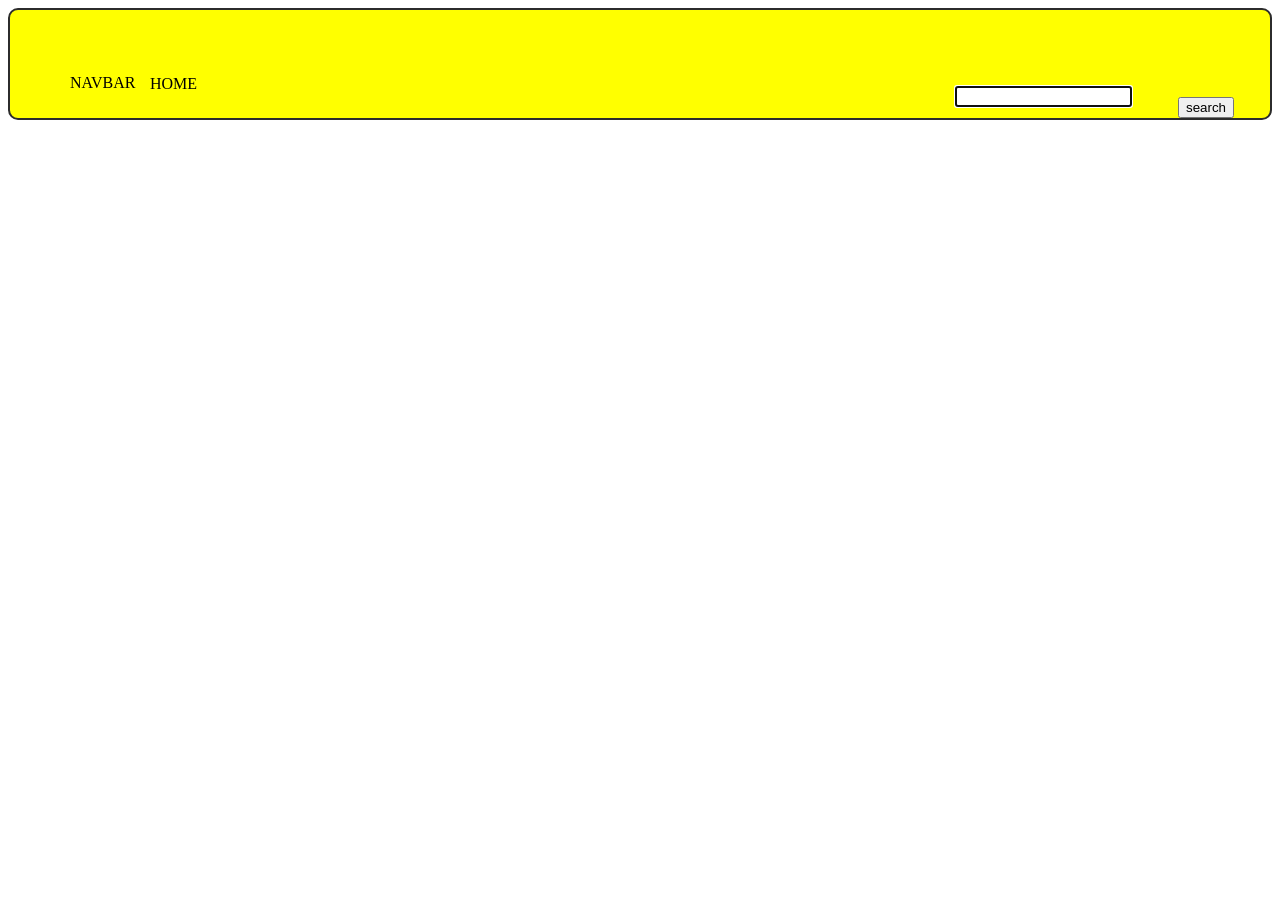
<file: index.html>
<html>

<head>
  
   
</head>

   <link rel="stylesheet" type="text/css" href="ffff.css">


<body>
    
        <div class="x">
        <div class="a">
        	NAVBAR
         </div>
         <div class="b">
         HOME
         </div>        

<div class="paragraph">
                    <br>
                    <input id="email-input" type="emai" name="user-email">
                    
                
            </div>

            <div class="c">
            	<button id="button">search </button">
            </button>
        </div>
    </div>
  
    <script
  src="http://code.jquery.com/jquery-3.3.1.min.js"
  integrity="sha256-FgpCb/KJQlLNfOu91ta32o/NMZxltwRo8QtmkMRdAu8="
  crossorigin="anonymous"></script>
    <script src="eeee.js"></script>
</body>

</html>
</file>
<file: ffff.css>
.a
{
    margin-left: 60px;
    margin-top: 5vw; 
}

.b
{
    margin-left: 140px;
    margin-top: -1.3vw; 
}

.c
{
    margin-top: -0.8vw;
    margin-left: 1168px;
}

.paragraph
{
    margin-left: 945px;
    margin-top: -2vw;
}
.x
{
    background-color: yellow;
    border: 2px solid #2c2c2c;
    border-radius: 10px;


}

.colored-border{
    
    border-color: green;
    border-width: 2px;
}
</file>
